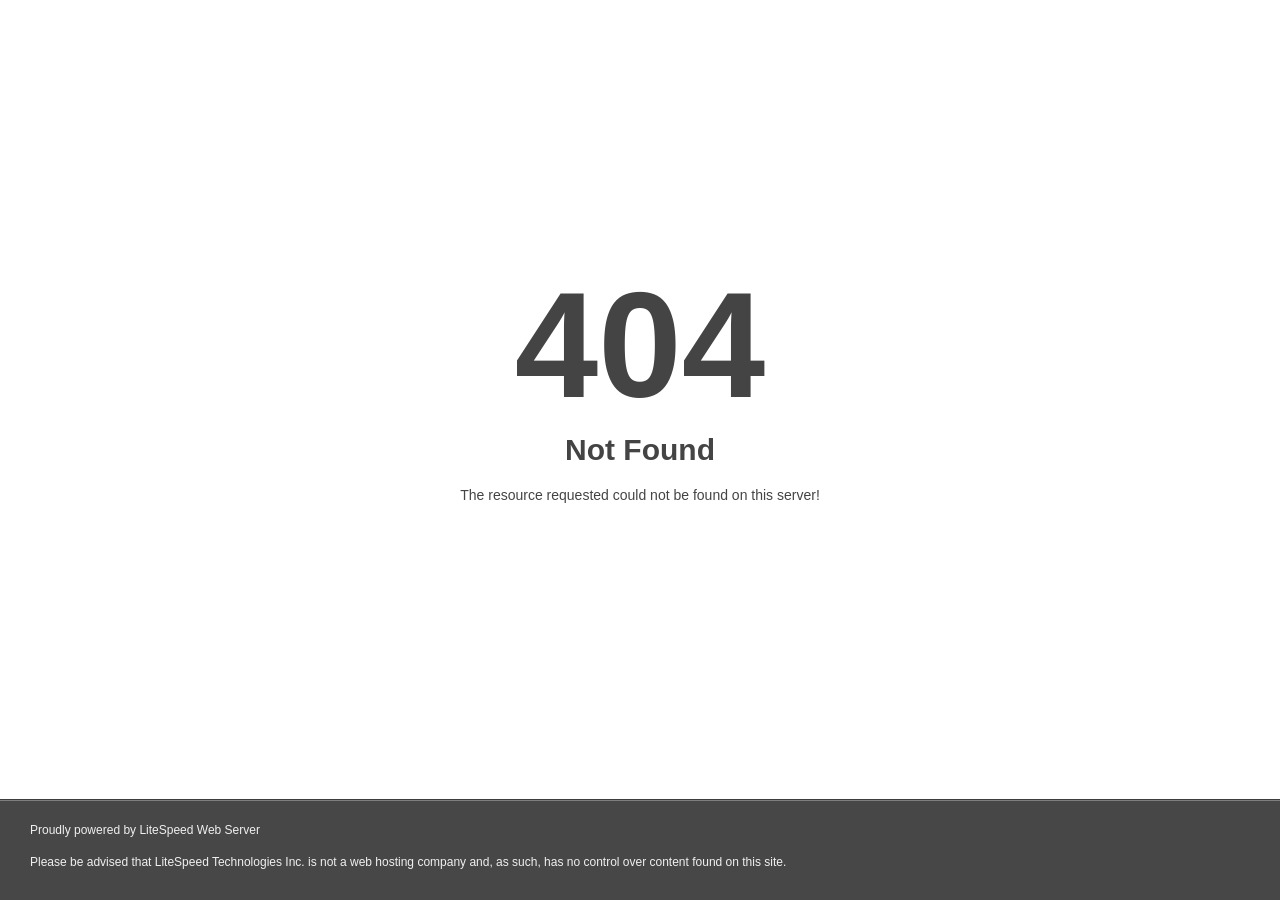
<file: code.jquery.com/jquery-1.7.2.min.html>
<!DOCTYPE html>
<html style="height:100%">
<head>
<meta name="viewport" content="width=device-width, initial-scale=1, shrink-to-fit=no" />
<title> 404 Not Found
</title><style>@media (prefers-color-scheme:dark){body{background-color:#000!important}}</style></head>
<body style="color: #444; margin:0;font: normal 14px/20px Arial, Helvetica, sans-serif; height:100%; background-color: #fff;">
<div style="height:auto; min-height:100%; ">     <div style="text-align: center; width:800px; margin-left: -400px; position:absolute; top: 30%; left:50%;">
        <h1 style="margin:0; font-size:150px; line-height:150px; font-weight:bold;">404</h1>
<h2 style="margin-top:20px;font-size: 30px;">Not Found
</h2>
<p>The resource requested could not be found on this server!</p>
</div></div><div style="color:#f0f0f0; font-size:12px;margin:auto;padding:0px 30px 0px 30px;position:relative;clear:both;height:100px;margin-top:-101px;background-color:#474747;border-top: 1px solid rgba(0,0,0,0.15);box-shadow: 0 1px 0 rgba(255, 255, 255, 0.3) inset;">
<br>Proudly powered by LiteSpeed Web Server<p>Please be advised that LiteSpeed Technologies Inc. is not a web hosting company and, as such, has no control over content found on this site.</p></div></body></html>
</file>
